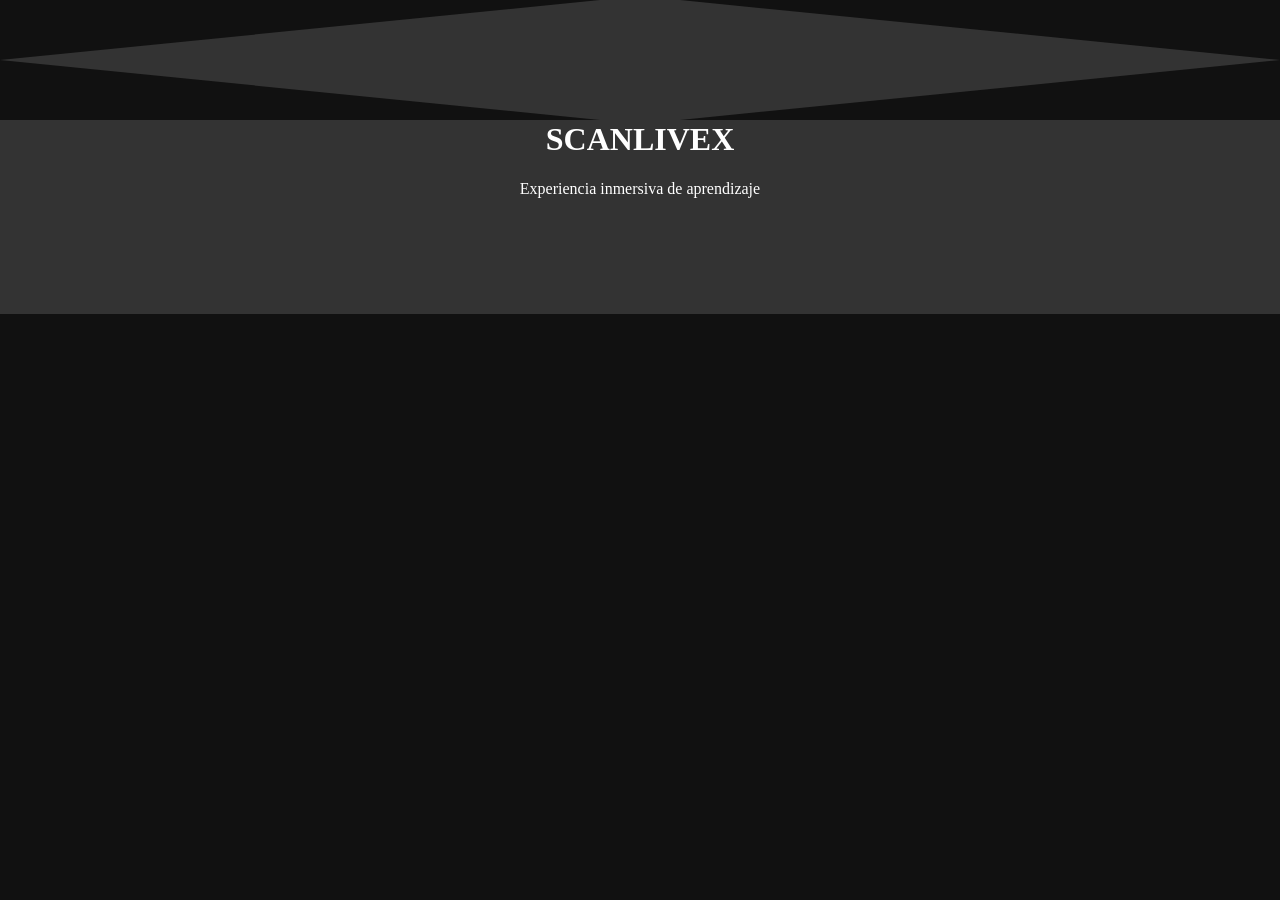
<file: css/Untitled-1.html>
<!DOCTYPE html>
<html lang="es">
<head>
<meta charset="UTF-8">
<style>

body {
  margin: 0;
  background: #111;
}

.section {
  position: relative;
  background: #333;
  color: white;
  text-align: center;
  padding: 100px 20px;
}

/* TRIÁNGULOS ABAJO */
.section::before,
.section::after {
  content: "";
  position: absolute;
  width: 0;
  height: 0;
  bottom: 0;
}

.section::before {
  border-bottom: 60px solid #111;
  border-right: 600px solid transparent;
  left: 0;
}

.section::after {
  border-bottom: 60px solid #111;
  border-left: 600px solid transparent;
  right: 0;
}

/* TRIÁNGULOS ARRIBA */
.top::before,
.top::after {
  content: "";
  position: absolute;
  width: 0;
  height: 0;
  top: 0;
}

.top::before {
  border-top: 60px solid #111;
  border-right: 600px solid transparent;
  left: 0;
}

.top::after {
  border-top: 60px solid #111;
  border-left: 600px solid transparent;
  right: 0;
}

</style>
</head>

<body>

<div class="section top">
  <h1>SCANLIVEX</h1>
  <p>Experiencia inmersiva de aprendizaje</p>
</div>

</body>
</html>
</file>
